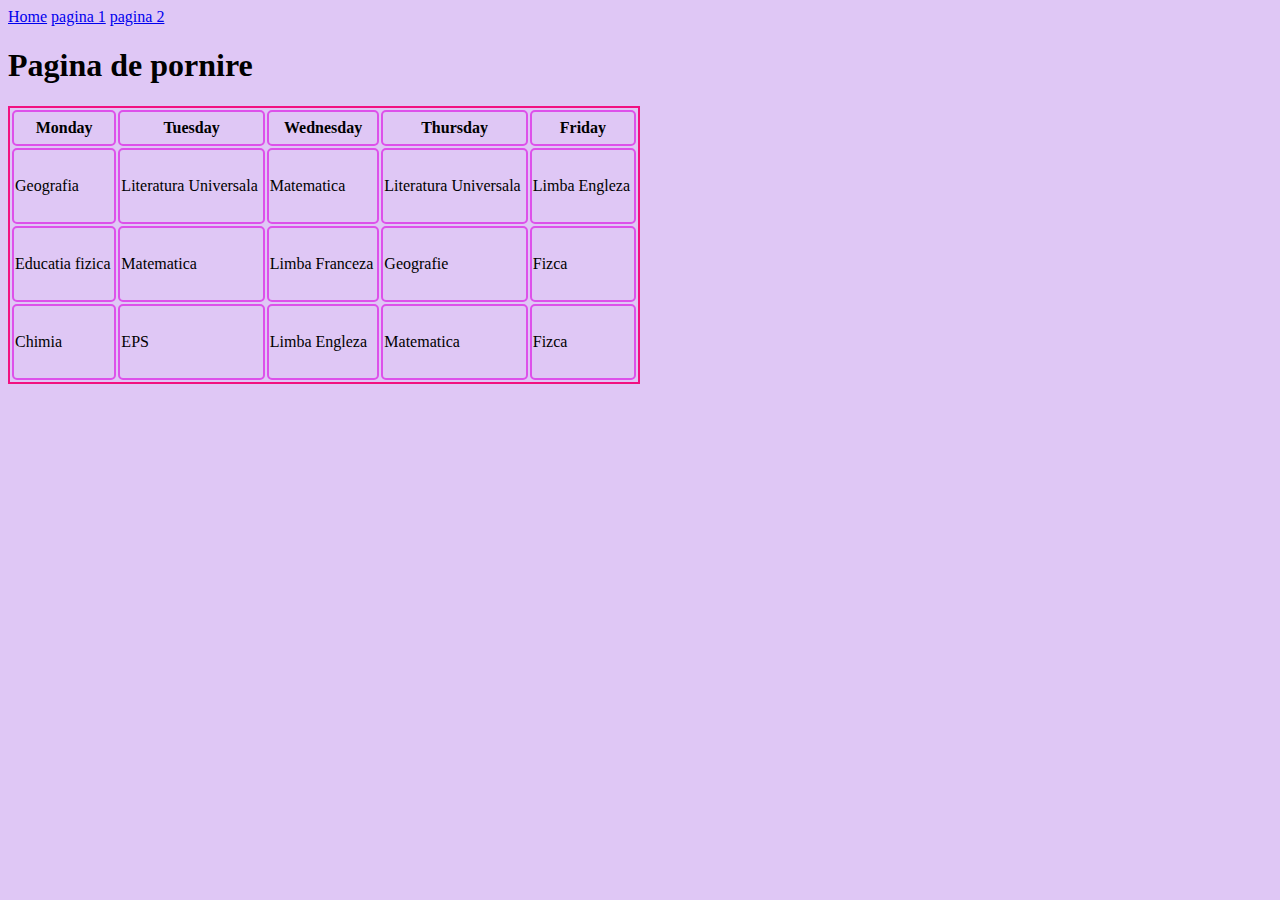
<file: index.html>
<!DOCTYPE html>
<html lang="en">
<head>
    <meta charset="UTF-8">
    <meta name="viewport" content="width=device-width, initial-scale=1.0">
    <title>Tabele si Multimedia</title>
    <link rel="stylesheet" href="css/style.css">
</head>
<body>
    <nav>
        <a href="index.html">Home</a>
        <a href="pages/page1.html">pagina 1</a>
        <a href="pages/page2.html">pagina 2</a>
        
    </nav>
<h1>Pagina de pornire</h1>
<table>
    <tr>
        <th>Monday</th>
        <th>Tuesday</th>
        <th>Wednesday</th>
        <th>Thursday</th>
        <th>Friday</th>
    </tr>
    <tr>
    <td>Geografia</td>
    <td>Literatura Universala</td>
    <td>Matematica</td>
    <td>Literatura Universala</td>
    <td>Limba Engleza</td>
    </tr>
    <tr>
        <td>Educatia fizica</td>
        <td>Matematica</td>
        <td>Limba Franceza</td>
        <td>Geografie</td>
        <td>Fizca</td>

    </tr>

    <tr>
        <td>Chimia</td>
        <td>EPS</td>
        <td>Limba Engleza</td>
        <td>Matematica</td>
        <td>Fizca</td>

    </tr>

</table>
 



</body>
</html>
</file>
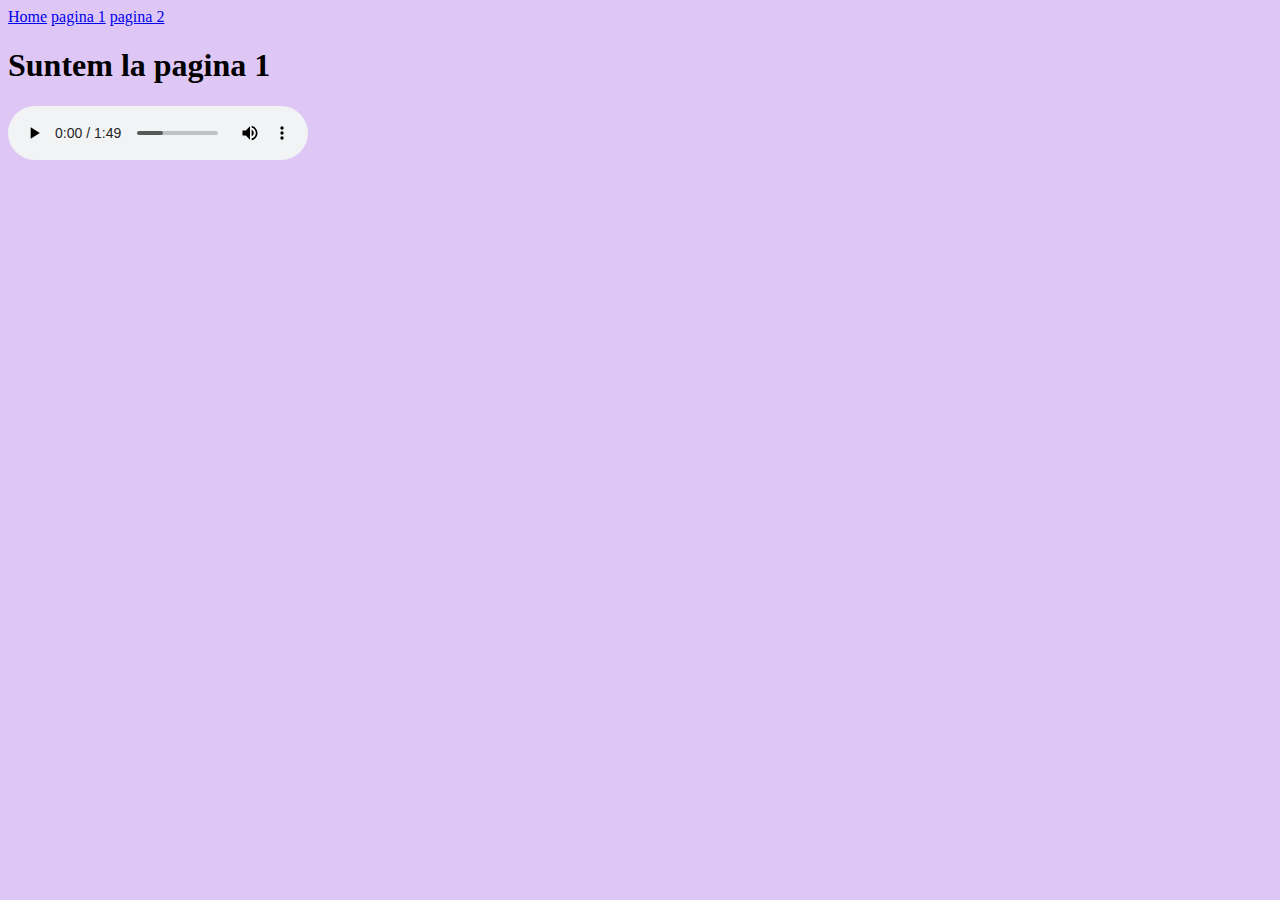
<file: pages/page1.html>
<!DOCTYPE html>
<html lang="en">

<head>
    <meta charset="UTF-8">
    <meta name="viewport" content="width=device-width, initial-scale=1.0">
    <title>Tabele si Multimedia</title>
    <link rel="stylesheet" href="../css/style.css">
</head>

<body>
    <nav>
        <a href="../index.html">Home</a>
        <a href="page1.html">pagina 1</a>
        <a href="page2.html">pagina 2</a>

    </nav>
    <h1>Suntem la pagina 1</h1>
    <audio controls src="../multimedia/audio.mp3"></audio>
    <br>
    <iframe
        src="https://www.google.com/maps/embed?pb=!1m18!1m12!1m3!1d8779.973011234257!2d-6.08080972644034!3d56.62278687292184!2m3!1f0!2f0!3f0!3m2!1i1024!2i768!4f13.1!3m3!1m2!1s0x488b8d510730b925%3A0xf70ea9b257f84dca!2sTobermory%2C%20Isle%20of%20Mull%2C%20Regatul%20Unit!5e0!3m2!1sro!2s!4v1744888457385!5m2!1sro!2s"
        width="600" height="450" style="border:0;" allowfullscreen="" loading="lazy"
        referrerpolicy="no-referrer-when-downgrade"></iframe>

</body>

</html>
</file>
<file: css/style.css>
body {
    background-color: rgb(223, 199, 245);
}

table {
    border: 2px solid rgb(242, 16, 129);
    width: 50%;
    /*height: 250px; */
}

th, td {
    border: 2px solid rgb(221, 81, 234);
    border-radius: 5px;
}

th {
    height: 30px;
}

td {
    height: 70px;
}
</file>
